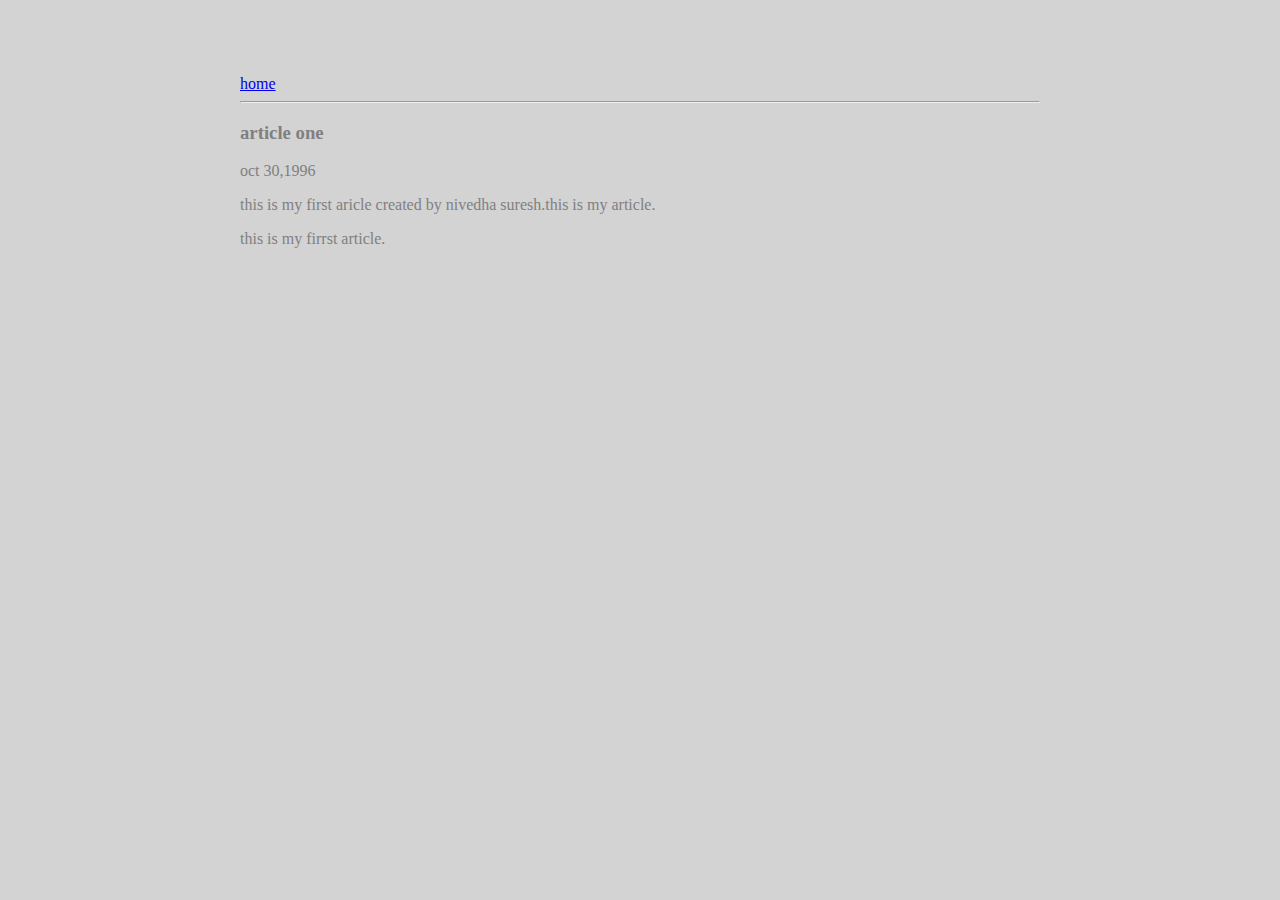
<file: ui/article-one.html>
<html>
    <head>
        <title>article one</title>
     <link href="/ui/style.css" rel="stylesheet" />
   
    </head>
    <body>
        <div class="container">
        <div>
 <a href="/">home</a>
 <hr/>
 <h3>article one</h3>
</div>
<div>
    oct 30,1996
</div>
<div>
    <p>
this is my first aricle created by nivedha suresh.this is my article.


        
    </p><p>
      this is my firrst article.  
    </p>
</div>
</div>
    </body>
</html>
</file>
<file: ui/style.css>
body {
    font-family: sans-serif;
    background-color: lightgrey;
    margin-top: 75px;
}

.center {
    text-align: center;
}

.text-big {
    font-size: 300%;
}

.bold {
    font-weight: bold;
}

.img-medium {
    height: 200px;
}

 
        .container{
            max-width:800px;
            margin:0 auto;
            color:grey;
            font-family:sans-sherif;
            
        }
</file>
